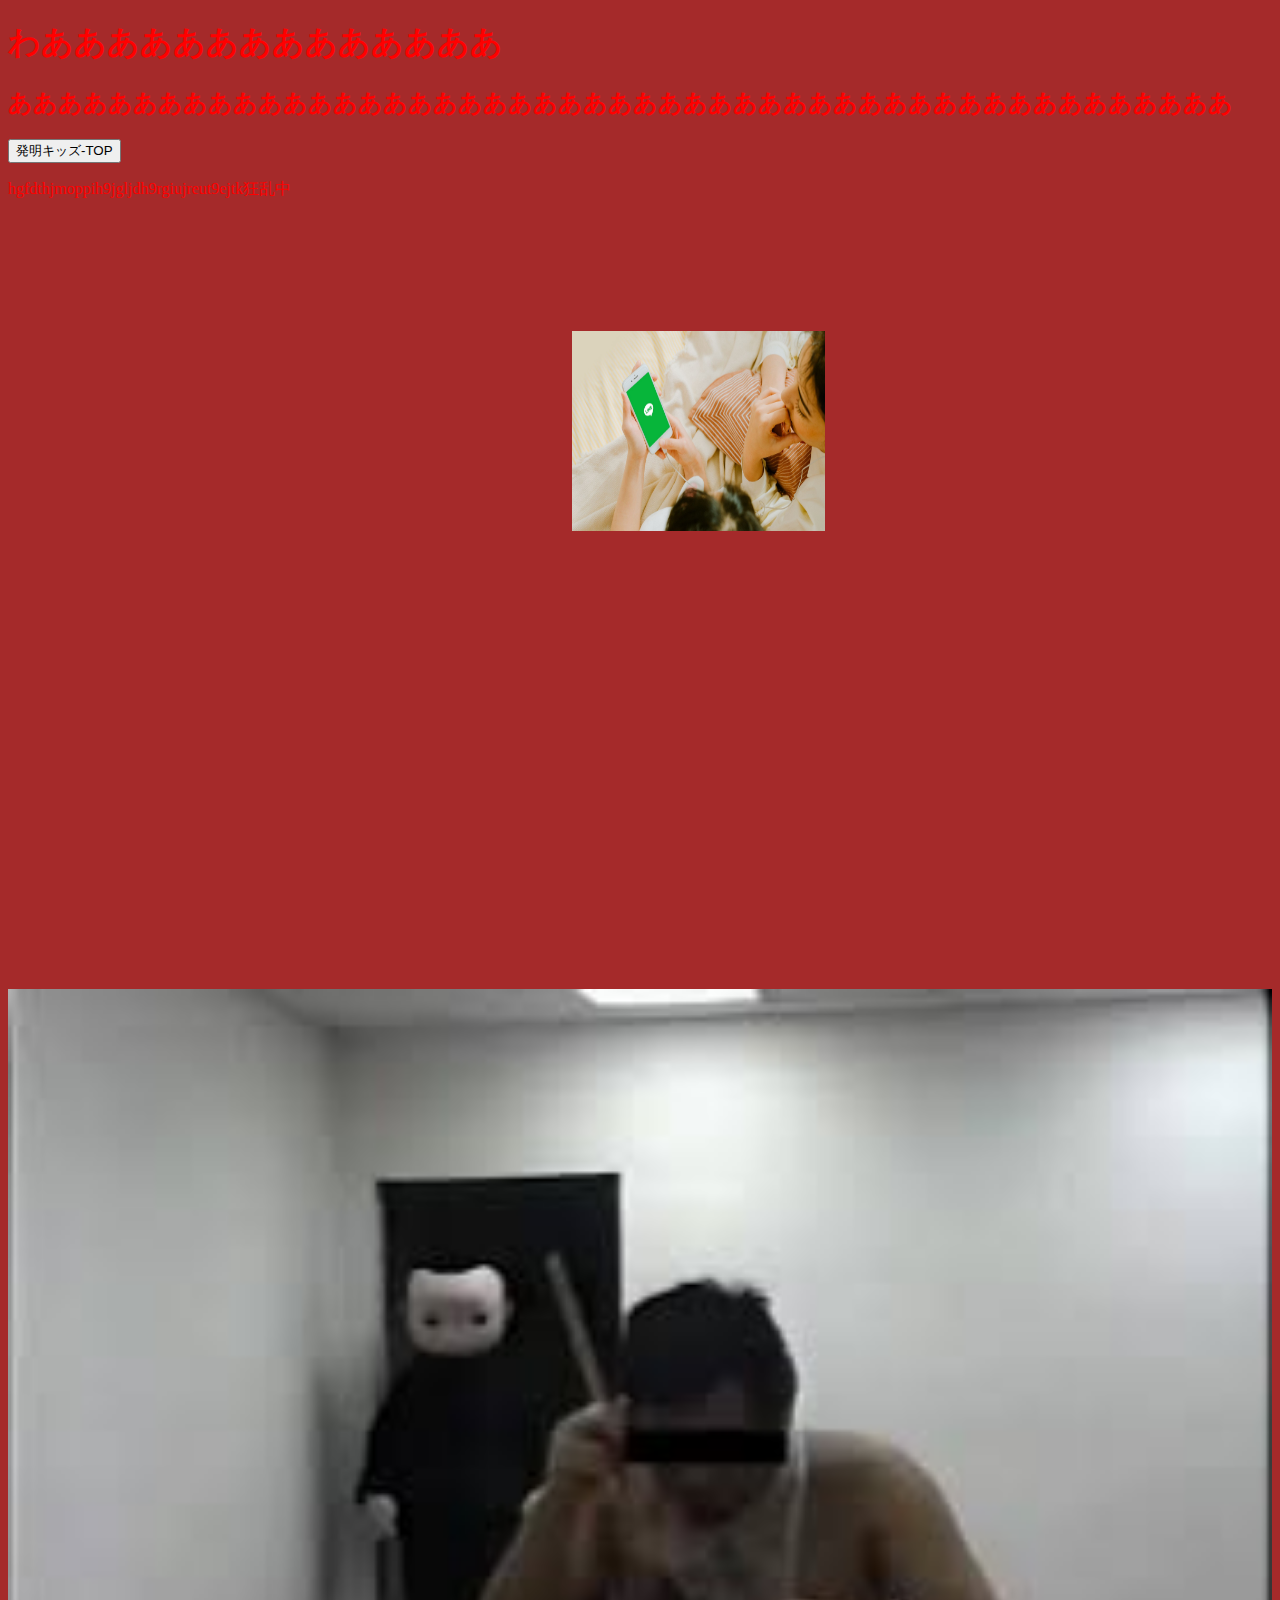
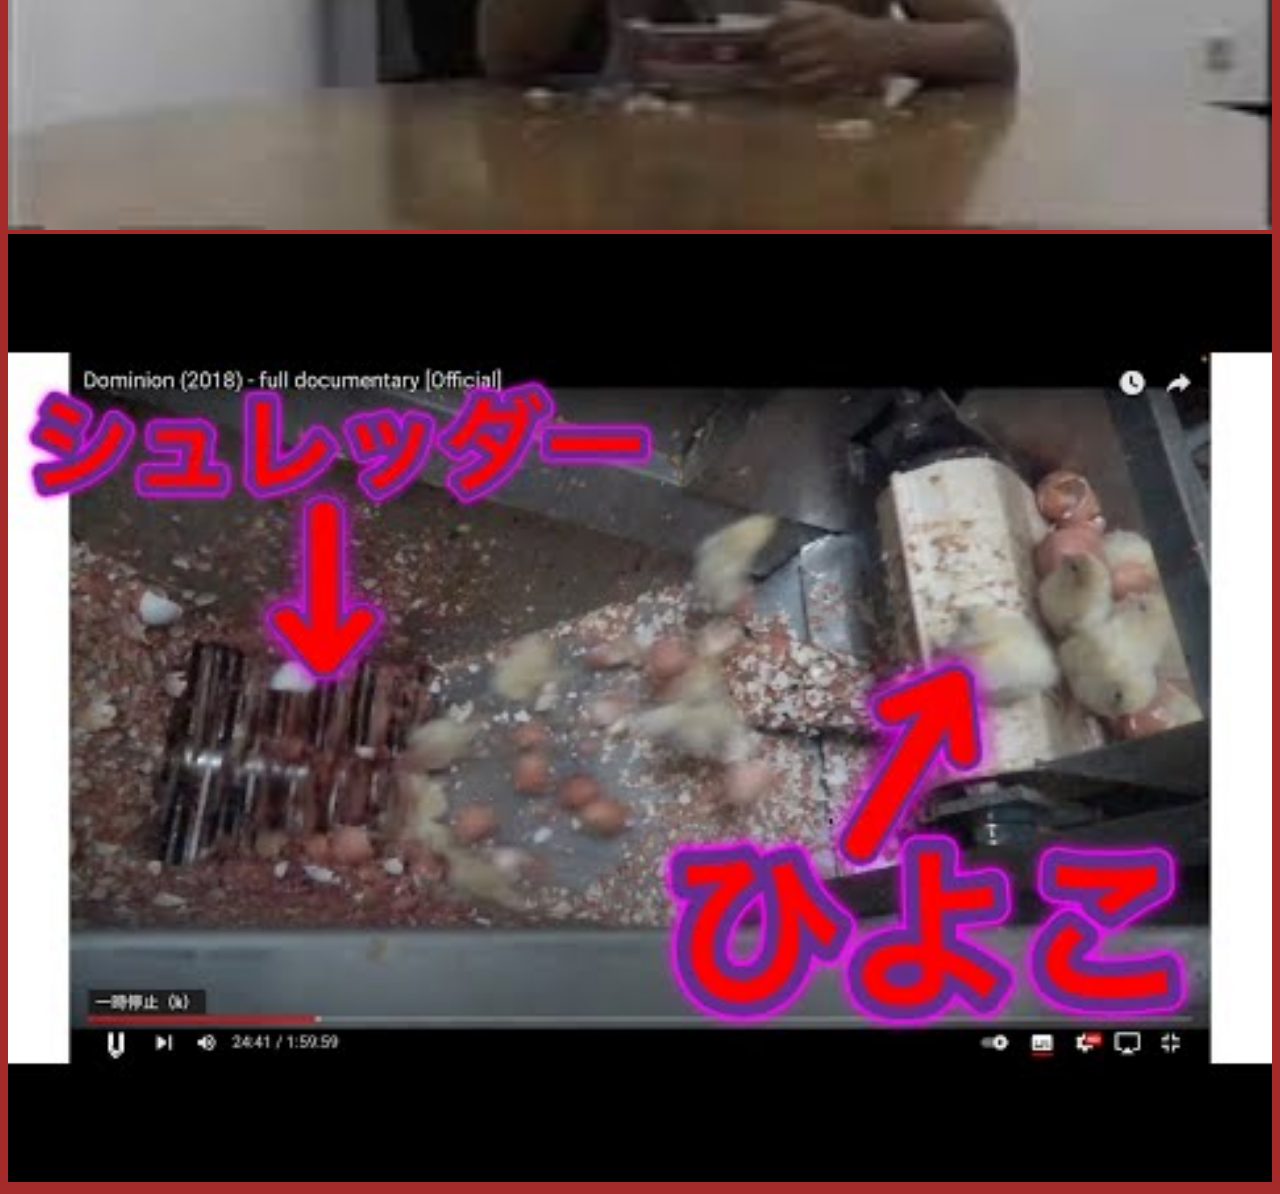
<file: Hatumei1/1/index.html>
<!DOCTYPE html>
<html lang="en">
<head>
    <meta charset="UTF-8">
    <meta http-equiv="X-UA-Compatible" content="IE=edge">
    <meta name="viewport" content="width=device-width, initial-scale=1.0">
    <link rel="stylesheet" href="./style.css">
    <title>Document</title>
</head>
<body>
    <h1>わああああああああああああああ</h1>
    <h2>あああああああああああああああああああああああああああああああああああああああああああああああああ</h2>
    <a href="http://kids.jiii.or.jp/modules/pico/index.php?content_id313"><button>発明キッズ-TOP</button></a>
    <p>hgfdthjmoppih9jgljdh9rgiujreut9ejtk狂乱中</p>
    <iframe width="560" height="315" src="https://www.youtube.com/embed/8-RHzbCAMA4" title="YouTube video player" frameborder="0" allow="accelerometer; autoplay; clipboard-write; encrypted-media; gyroscope; picture-in-picture; web-share" allowfullscreen></iframe>    <script async src="https://pagead2.googlesyndication.com/pagead/js/adsbygoogle.js?client=ca-pub-1234567890123456" crossorigin="anonymous"></script>
    <a href="https://line.me/ja/"><img src="./mv02.jpg" alt="" style="height: 200px; width: 20%;"></a>

    <iframe src="https://www.google.com/maps/embed?pb=!1m18!1m12!1m3!1d417022.69683111826!2d136.68985128755028!3d35.25650906663254!2m3!1f0!2f0!3f0!3m2!1i1024!2i768!4f13.1!3m3!1m2!1s0x6004a014142b23f5%3A0x4cfcf08a7b089e10!2z6LGK55Sw5bCR5bm05bCR5aWz55m65piO44Kv44Op44OW!5e0!3m2!1sja!2sjp!4v1685239660676!5m2!1sja!2sjp" width="600" height="450" style="border:0;" allowfullscreen="" loading="lazy" referrerpolicy="no-referrer-when-downgrade"></iframe>
    <img src="./download.jpg"><img src="./hqdefault.jpg" alt="ひよこミキサー" style="height: 100%;width: 100%;">
</body>
</html>
</file>
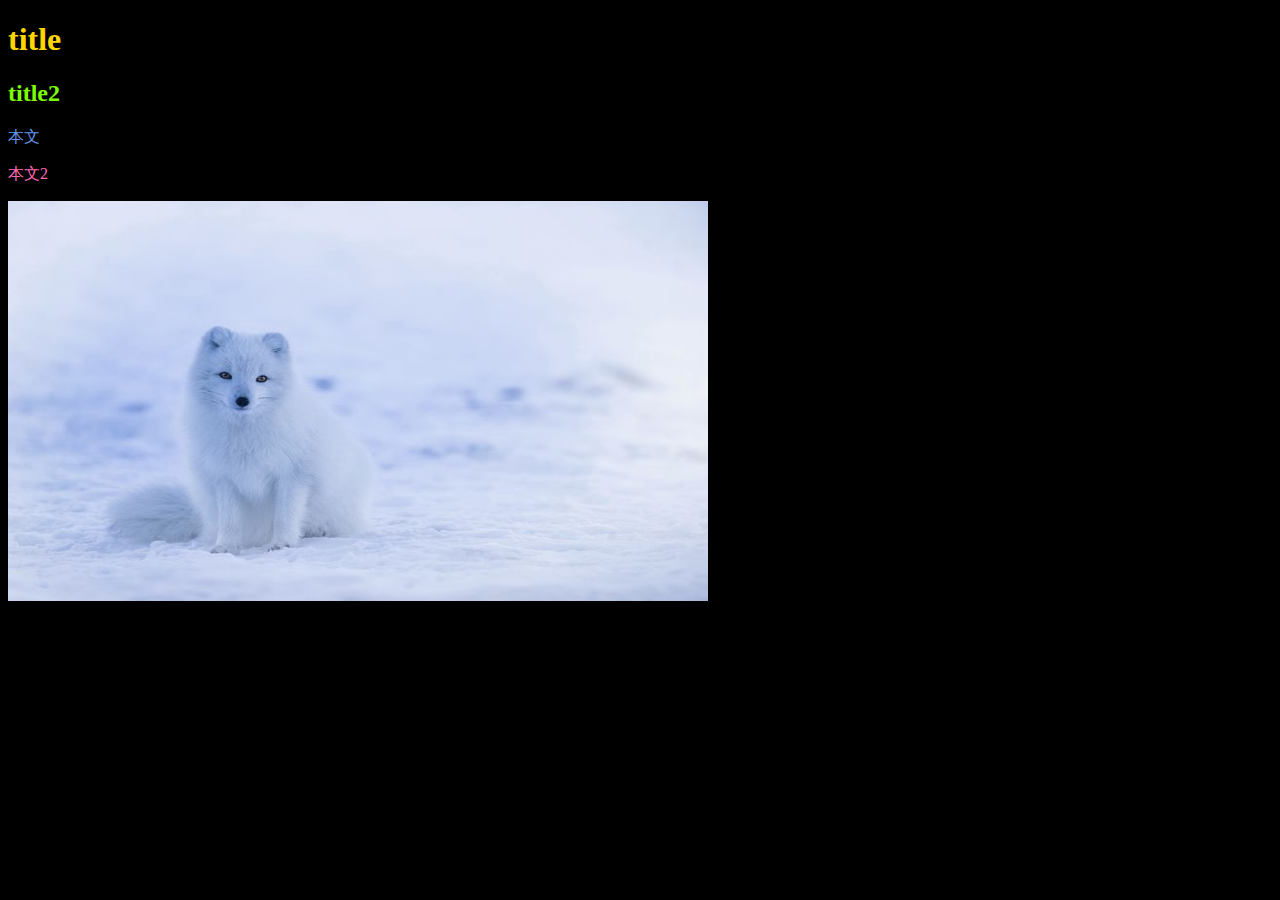
<file: Hatumei1/10/index.html>
<!DOCTYPE html>
<html lang="en">
<head>
    <meta charset="UTF-8">
    <meta http-equiv="X-UA-Compatible" content="IE=edge">
    <meta name="viewport" content="width=, initial-scale=1.0">
    <link rel="stylesheet" href="b.css">
    <title>Document</title>
</head>
<body>
    <h1>title</h1>
    <h2>title2</h2>
    <p class="p1">本文</p>
    <p class="p2">本文2</p>
    <img src="gazou.jpg" alt="イッヌ">
</body>
</html>
</file>
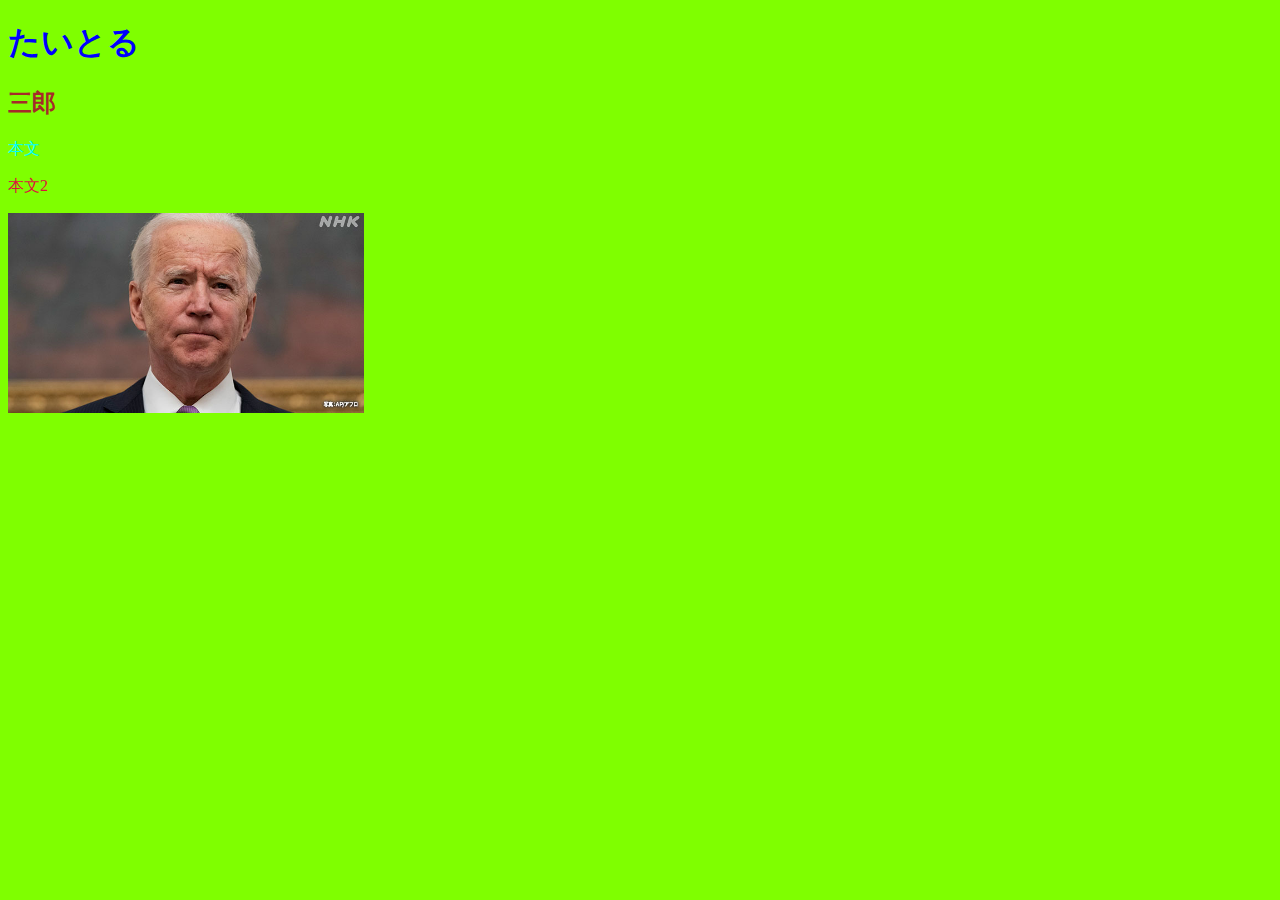
<file: Hatumei1/9/index.html>
<!DOCTYPE html>
<html lang="en">
<head>
    <meta charset="UTF-8">
    <meta http-equiv="X-UA-Compatible" content="IE=edge">
    <meta name="viewport" content="width=device-width, initial-scale=1.0">
     <link rel="stylesheet" href="style.css">
    <title>Document</title>
</head>
<body>
    <h1>たいとる</h1>
    <h2>三郎</h2>
    <p class="p1">本文</p>
    <p class="p2">本文2</p>
    <img src="baiden.jpg" alt="バイデン大統領">
</body>
</html>
</file>
<file: Hatumei1/1/style.css>
img {
    width: 100%;
    right: 100%;
}
body {
    background-color: brown;
    color: red;
}
</file>
<file: Hatumei1/10/b.css>
h1{color: gold;}
h2{color: lawngreen;}
.p1{color: cornflowerblue;}
.p2{color: hotpink;}
body{background-color: black;}
img{height: 400px;
     width: 700px;
}
</file>
<file: Hatumei1/9/style.css>
h1{
    color: blue;
}

h2{
    color: brown;
}

.p1{
    color: aqua;
}

.p2{
    color: crimson;
}

body{
    background-color: chartreuse;
}

img{
    height:200px ;
    width: ;
}
]
</file>
